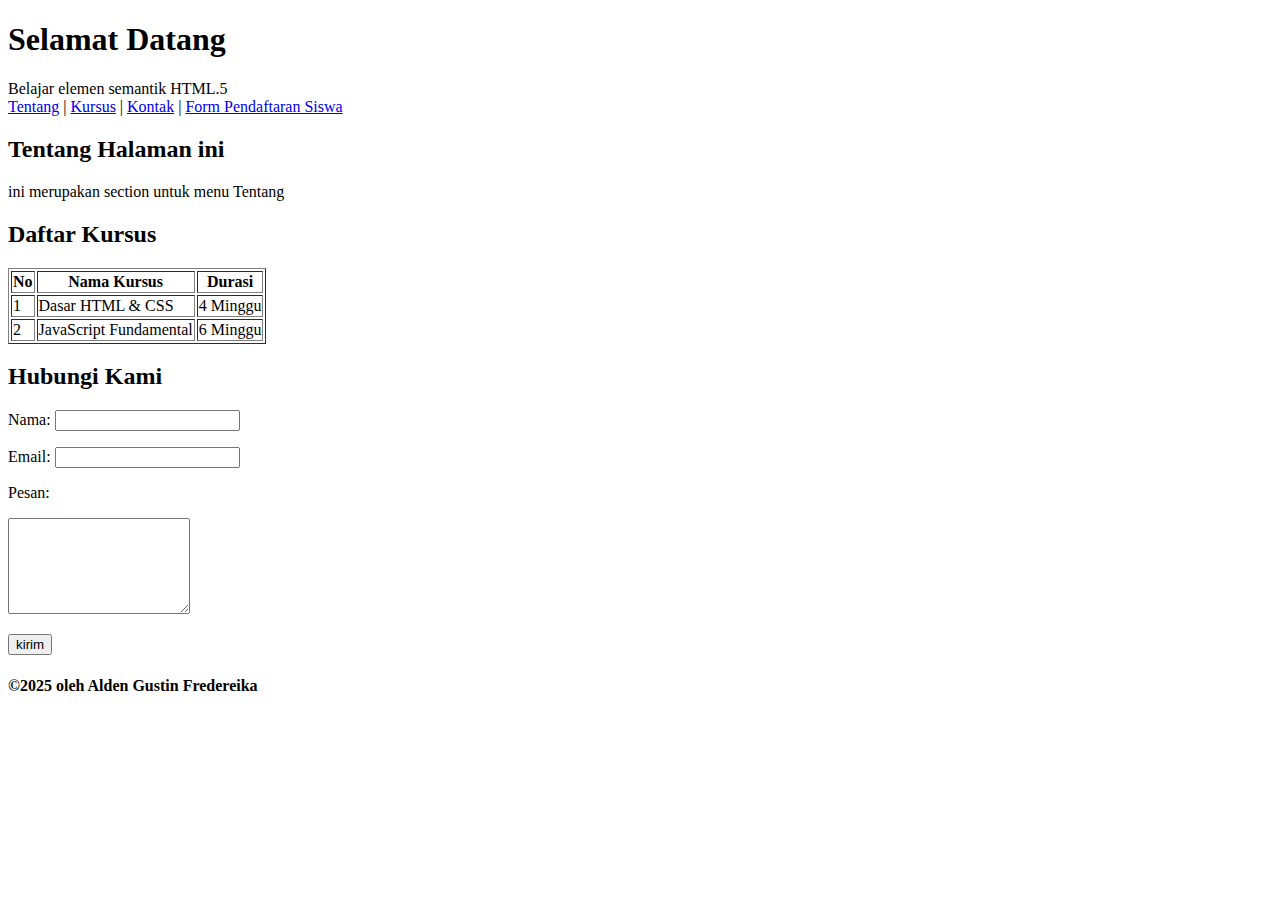
<file: index.html>
<!DOCTYPE html>
<html lang="en">
<head>
    <meta charset="UTF-8">
    <meta name="viewport" content="width=device-width, initial-scale=1.0">
    <title>Quiz 1</title>
    <link rel="stylesheet" href="style.css" />
<body>
    
    <h1>Selamat Datang</h1>
    <p1>Belajar elemen semantik HTML.5</p1>
    <!-- NAVIGATION BAR -->
     <div class=""countainer-navbar">
        <a href="#" >Tentang</a>  
            <p1>|</p1>
        <a href="#" class="a-navbar">Kursus</a>
            <p1>|</p1>  
        <a href="#" class="a-navbar">Kontak</a> 
            <p1>|</p1>
        <a href="pendaftaran" class="a-navbar">Form Pendaftaran Siswa</a>
        </ul>
    </div>
     <!-- NAVIGATION BAR END -->
    <h2>Tentang Halaman ini</h2>
    <p1>ini merupakan section untuk menu Tentang</p1>
    <h2>Daftar Kursus</h2>
    <!-- table -->
    <table border="1">
        <thead>
        <tr>
            <th>No</th>
            <th>Nama Kursus</th>
            <th>Durasi</th>
        </tr></thead>
        <tbody>
        <tr>
            <td>1</td>
            <td>Dasar HTML & CSS</td>
            <td>4 Minggu</td>
        </tr>
        <tr>
            <td>2</td>
            <td>JavaScript Fundamental</td>
            <td>6 Minggu</td>
        </tr>
        </tbody>
     </table>
        <!-- table end -->
        <!-- CALLING PAPA -->
        <h2>Hubungi Kami</h2>
        <form>
        <p>Nama:    <input type="text" id="contact-name" name="contact-name"></p>
        <p>Email:   <input type="email" id="email" name="email"/></p>
        <p>Pesan: </p>
        <textarea id="alamat" name="alamat" rows="6" required></textarea>
        <p>
            <input type="submit" value="kirim">
        </p>
        </form>
        <h4>&copy;2025 oleh Alden Gustin Fredereika</h4>
        <!-- Lapar Euy -->
</head>
</body>
</html>
</file>
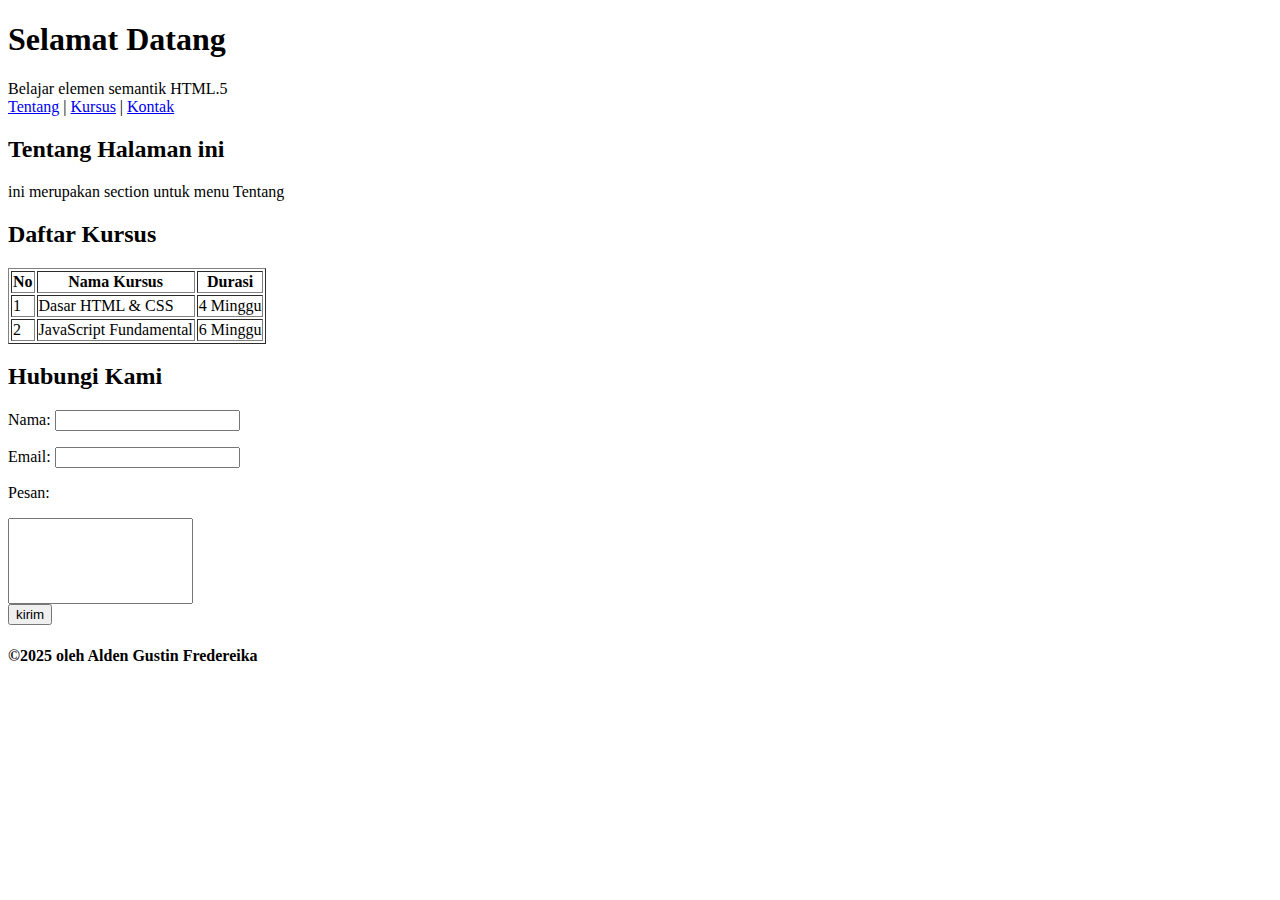
<file: 190325.html>
<!DOCTYPE html>
<html lang="en">
<head>
    <meta charset="UTF-8">
    <meta name="viewport" content="width=device-width, initial-scale=1.0">
    <title>Quiz 1</title>
    <link rel="stylesheet" href="style.css" />
<body>
    
    <h1>Selamat Datang</h1>
    <p1>Belajar elemen semantik HTML.5</p1>
    <!-- NAVIGATION BAR -->
     <div class=""countainer-navbar">
        <a href="#" >Tentang</a>  
            <p1>|</p1>
        <a href="#" class="a-navbar">Kursus</a>
            <p1>|</p1>  
        <a href="#" class="a-navbar">Kontak</a>  
        </ul>
    </div>
     <!-- NAVIGATION BAR END -->
    <h2>Tentang Halaman ini</h2>
    <p1>ini merupakan section untuk menu Tentang</p1>
    <h2>Daftar Kursus</h2>
    <!-- table -->
    <table border="1">
        <thead>
        <tr>
            <th>No</th>
            <th>Nama Kursus</th>
            <th>Durasi</th>
        </tr></thead>
        <tbody>
        <tr>
            <td>1</td>
            <td>Dasar HTML & CSS</td>
            <td>4 Minggu</td>
        </tr>
        <tr>
            <td>2</td>
            <td>JavaScript Fundamental</td>
            <td>6 Minggu</td>
        </tr>
        </tbody>
     </table>
        <!-- table end -->
        <!-- CALLING PAPA -->
        <h2>Hubungi Kami</h2>
        <form>
        <p>Nama:    <input type="text" id="contact-name" name="contact-name"></p>
        <p>Email:   <input type="email" id="email" name="email"/></p>
        <p>Pesan: </p>
        <input class="text-pesan" type="text" id="pesan" name="pesan" required>
        <input type="submit" value="kirim">
        </form>
        <h4>&copy;2025 oleh Alden Gustin Fredereika</h4>
        <!-- Lapar Euy -->
</head>
</body>
</html>
</file>
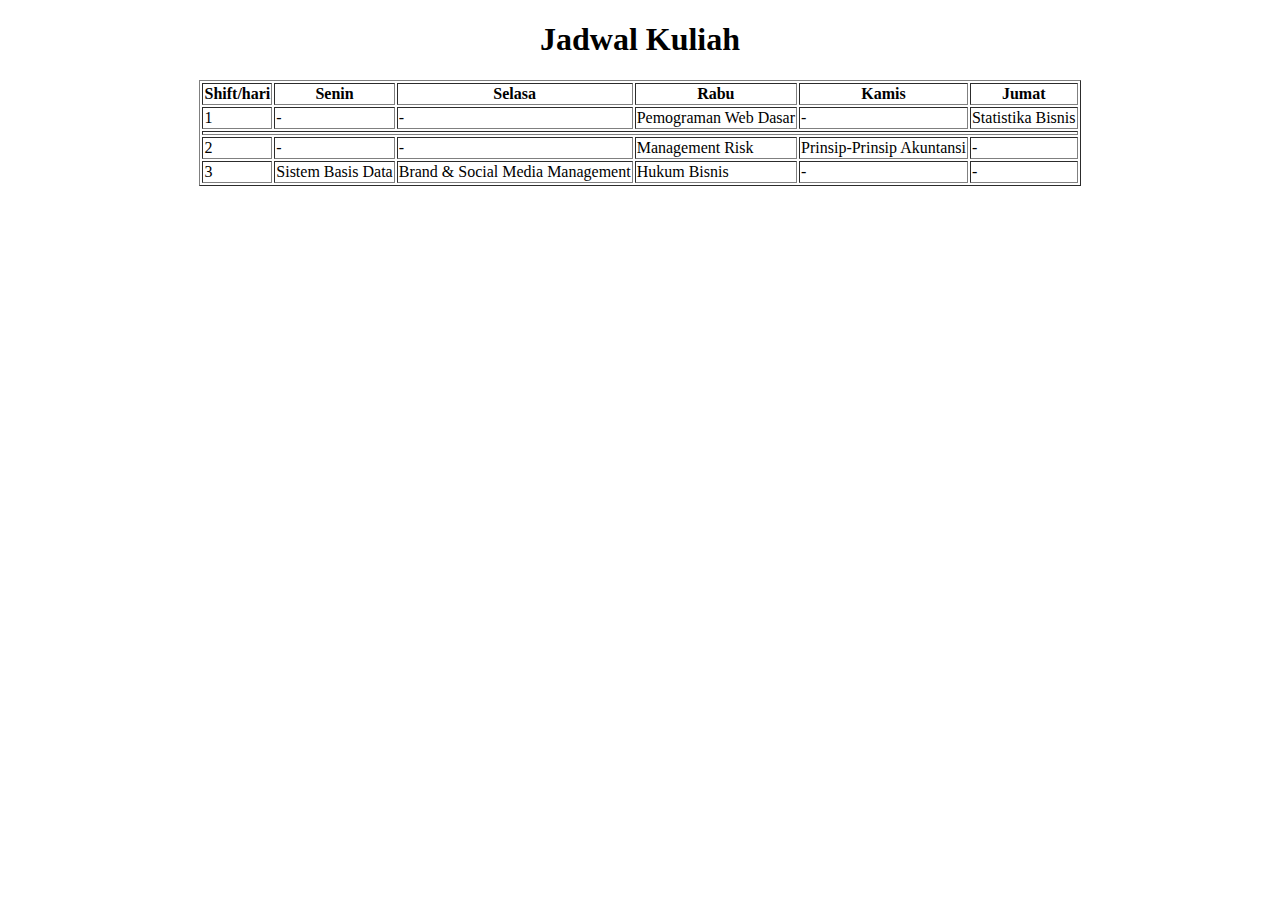
<file: jadwal.html>
<!DOCTYPE html>
<html lang="en">
    <head>
        <meta charset="UTF-8">
        <meta name="viewport" content="width=device-width, initial-scale=1.0">
        <title>Jadwal Kuliah</title>
        <body>
        <center>
            <h1>Jadwal Kuliah</h1>
        </center>
        <center>
        <table border="1">
        <thead>
            <tr>
                <th>Shift/hari</th>
                <th>Senin</th>
                <th>Selasa</th>
                <th>Rabu</th>
                <th>Kamis</th>
                <th>Jumat</th>
             </tr>
        </thead>
        <tbody>
            <tr>
                <td>1</td>
                <td>-</td>
                <td>-</td>
                <td>Pemograman Web Dasar</td>
                <td>-</td>
                <td>Statistika Bisnis</td>
            </tr>
        </tbody>
        <tbody>
            <tr>
                <td colspan="6"></td>
            </tr>
            <tr>
                <td>2</td>
                <td>-</td>
                <td>-</td>
                <td>Management Risk</td>
                <td>Prinsip-Prinsip Akuntansi</td>
                <td>-</td>
            </tr>
        </tbody>
        <tbody>
            <tr>
                <td>3</td>
                <td>Sistem Basis Data</td>
                <td>Brand & Social Media Management</td>
                <td>Hukum Bisnis</td>
                <td>-</td>
                <td>-</td>
            </tr>
        </tbody>
        </table>
        </center>
        </body>
    </head>
</html>
</file>
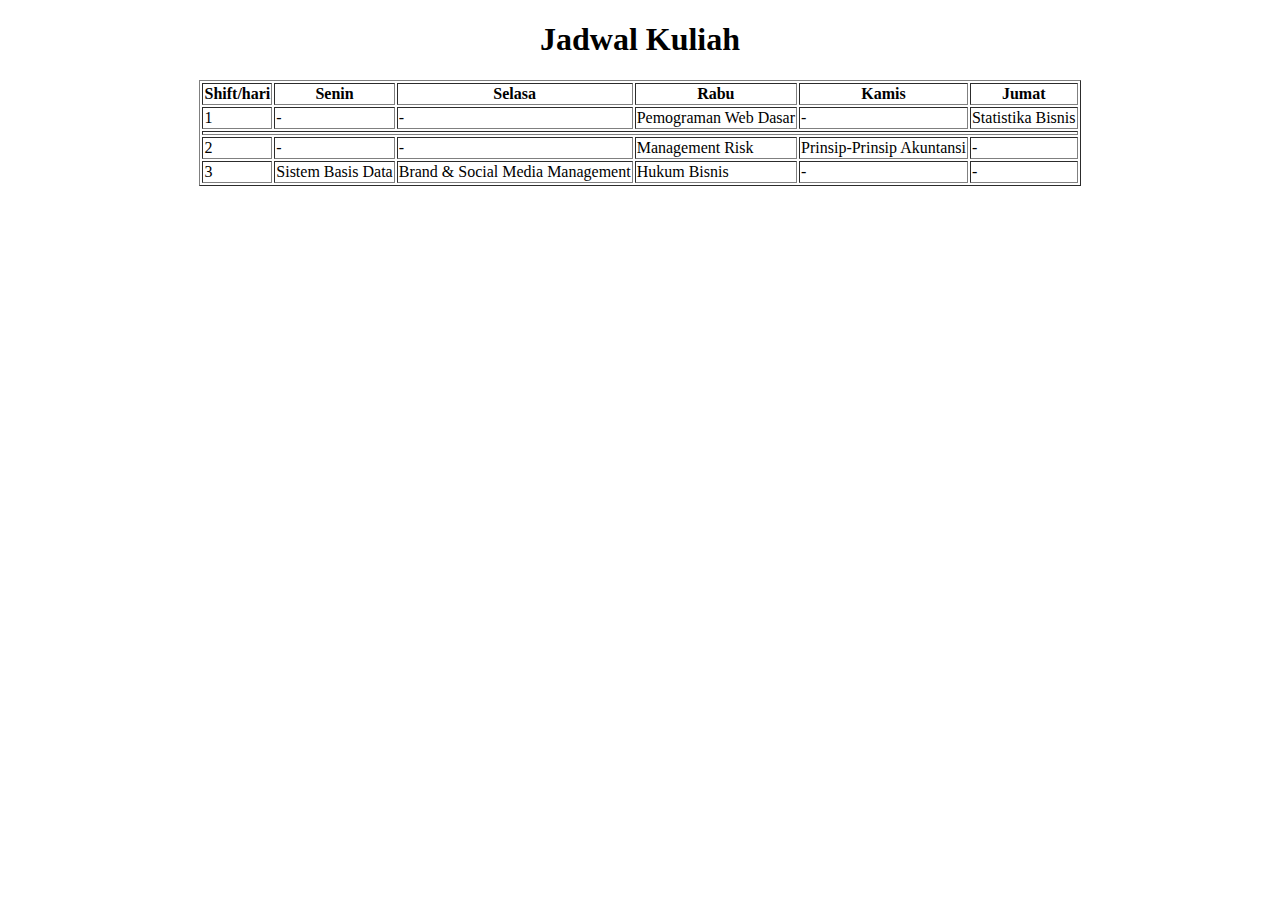
<file: latihan2-260325.html>
<!DOCTYPE html>
<html lang="en">
    <head>
        <meta charset="UTF-8">
        <meta name="viewport" content="width=device-width, initial-scale=1.0">
        <title>Quiz 1</title>
        <body>
        <center>
            <h1>Jadwal Kuliah</h1>
        </center>
        <center>
        <table border="1">
        <thead>
            <tr>
                <th>Shift/hari</th>
                <th>Senin</th>
                <th>Selasa</th>
                <th>Rabu</th>
                <th>Kamis</th>
                <th>Jumat</th>
             </tr>
        </thead>
        <tbody>
            <tr>
                <td>1</td>
                <td>-</td>
                <td>-</td>
                <td>Pemograman Web Dasar</td>
                <td>-</td>
                <td>Statistika Bisnis</td>
            </tr>
        </tbody>
        <tbody>
            <tr>
                <td colspan="6"></td>
            </tr>
            <tr>
                <td>2</td>
                <td>-</td>
                <td>-</td>
                <td>Management Risk</td>
                <td>Prinsip-Prinsip Akuntansi</td>
                <td>-</td>
            </tr>
        </tbody>
        <tbody>
            <tr>
                <td>3</td>
                <td>Sistem Basis Data</td>
                <td>Brand & Social Media Management</td>
                <td>Hukum Bisnis</td>
                <td>-</td>
                <td>-</td>
            </tr>
        </tbody>
        </table>
        </center>
        </body>
    </head>
</html>
</file>
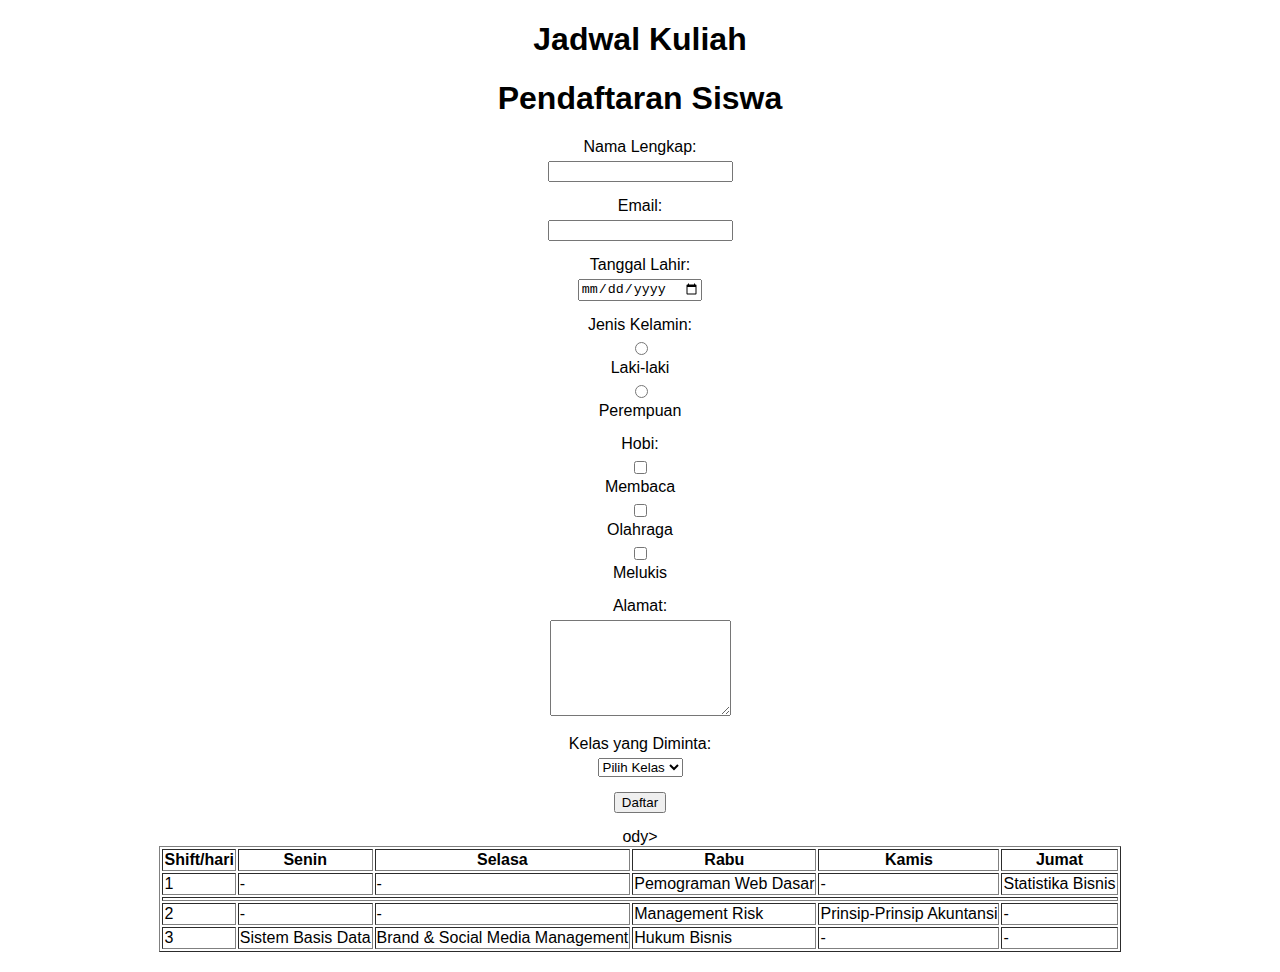
<file: pendaftaran.html>
<!DOCTYPE html>
<html lang="en">
    <head>
        <meta charset="UTF-8">
        <meta name="viewport" content="width=device-width, initial-scale=1.0">
        <title>Quiz 1</title>
        <body>
        <center>
            <h1>Jadwal Kuliah</h1>
        </center>
        <center>
        <table border="1">
        <thead>
            <tr>
                <th>Shift/hari</th>
                <th>Senin</th>
                <th>Selasa</th>
                <th>Rabu</th>
                <th>Kamis</th>
                <th>Jumat</th>
             </tr>
        </thead>
        <tbody>
            <tr>
                <td>1</td>
                <td>-</td>
                <td>-</td>
                <td>Pemograman Web Dasar</td>
                <td>-</td>
                <td>Statistika Bisnis</td>
            </tr>
        </tbody>
        <tbody>
            <tr>
                <td colspan="6"></td>
            </tr>
            <tr>
                <td>2</td>
                <td>-</td>
                <td>-</td>
                <td>Management Risk</td>
                <td>Prinsip-Prinsip Akuntansi</td>
                <td>-</td>
            </tr>
        </tb<!DOCTYPE html>
        <html lang="id">
        <head>
            <meta charset="UTF-8">
            <meta name="viewport" content="width=device-width, initial-scale=1.0">
            <title>pendaftaran</title>
            <link rel="stylesheet" href="style.css">
            <style>
                body {
                    font-family: Arial, sans-serif;
                    margin: 20px;
                }
                form {
                    max-width: 600px;
                    margin: auto;
                }
                .form-group {
                    margin-bottom: 15px;
                }
                label {
                    display: block;
                    margin-bottom: 5px;
                }
            </style>
        </head>
        <body>
        
            <h1>Pendaftaran Siswa</h1>
        
            <form action="#" method="post">
                <!-- Nama -->
                <div class="form-group">
                    <label for="nama">Nama Lengkap:</label>
                    <input type="text" id="nama" name="nama" required>
                </div>
        
                <!-- Email -->
                <div class="form-group">
                    <label for="email">Email:</label>
                    <input type="email" id="email" name="email" required>
                </div>
        
                <!-- Tanggal Lahir -->
                <div class="form-group">
                    <label for="tanggal-lahir">Tanggal Lahir:</label>
                    <input type="date" id="tanggal-lahir" name="tanggal-lahir" required>
                </div>
        
                <!-- Jenis Kelamin -->
                <div class="form-group">
                    <label>Jenis Kelamin:</label>
                    <input type="radio" id="laki-laki" name="jenis-kelamin" value="laki-laki" required>
                    <label for="laki-laki">Laki-laki</label>
                    <input type="radio" id="perempuan" name="jenis-kelamin" value="perempuan">
                    <label for="perempuan">Perempuan</label>
                </div>
        
                <!-- Hobi -->
                <div class="form-group">
                    <label>Hobi:</label>
                    <input type="checkbox" id="hobi-membaca" name="hobi" value="membaca">
                    <label for="hobi-membaca">Membaca</label>
                    <input type="checkbox" id="hobi-olahraga" name="hobi" value="olahraga">
                    <label for="hobi-olahraga">Olahraga</label>
                    <input type="checkbox" id="hobi-melukis" name="hobi" value="melukis">
                    <label for="hobi-melukis">Melukis</label>
                </div>
        
                <!-- Alamat -->
                <div class="form-group">
                    <label for="alamat">Alamat:</label>
                    <textarea id="alamat" name="alamat" rows="6" required></textarea>
                </div>
        
                <!-- Kelas yang Diminta -->
                <div class="form-group">
                    <label for="kelas">Kelas yang Diminta:</label>
                    <select id="kelas" name="kelas" required>
                        <option value="">Pilih Kelas</option>
                        <option value="kelas-1">Kelas 1</option>
                        <option value="kelas-2">Kelas 2</option>
                        <option value="kelas-3">Kelas 3</option>
                    </select>
                </div>
        
                <!-- Submit Button -->
                <div class="form-group">
                    <button type="submit">Daftar</button>
                </div>
            </form>
        
        </body>
        </html>ody>
        <tbody>
            <tr>
                <td>3</td>
                <td>Sistem Basis Data</td>
                <td>Brand & Social Media Management</td>
                <td>Hukum Bisnis</td>
                <td>-</td>
                <td>-</td>
            </tr>
        </tbody>
        </table>
        </center>
        </body>
    </head>
</html>
</file>
<file: style.css>
.text-pesan {
    display: grid;
    grid-template-rows: repeat(3, 1fr);
    height: 80px;
}
</file>
